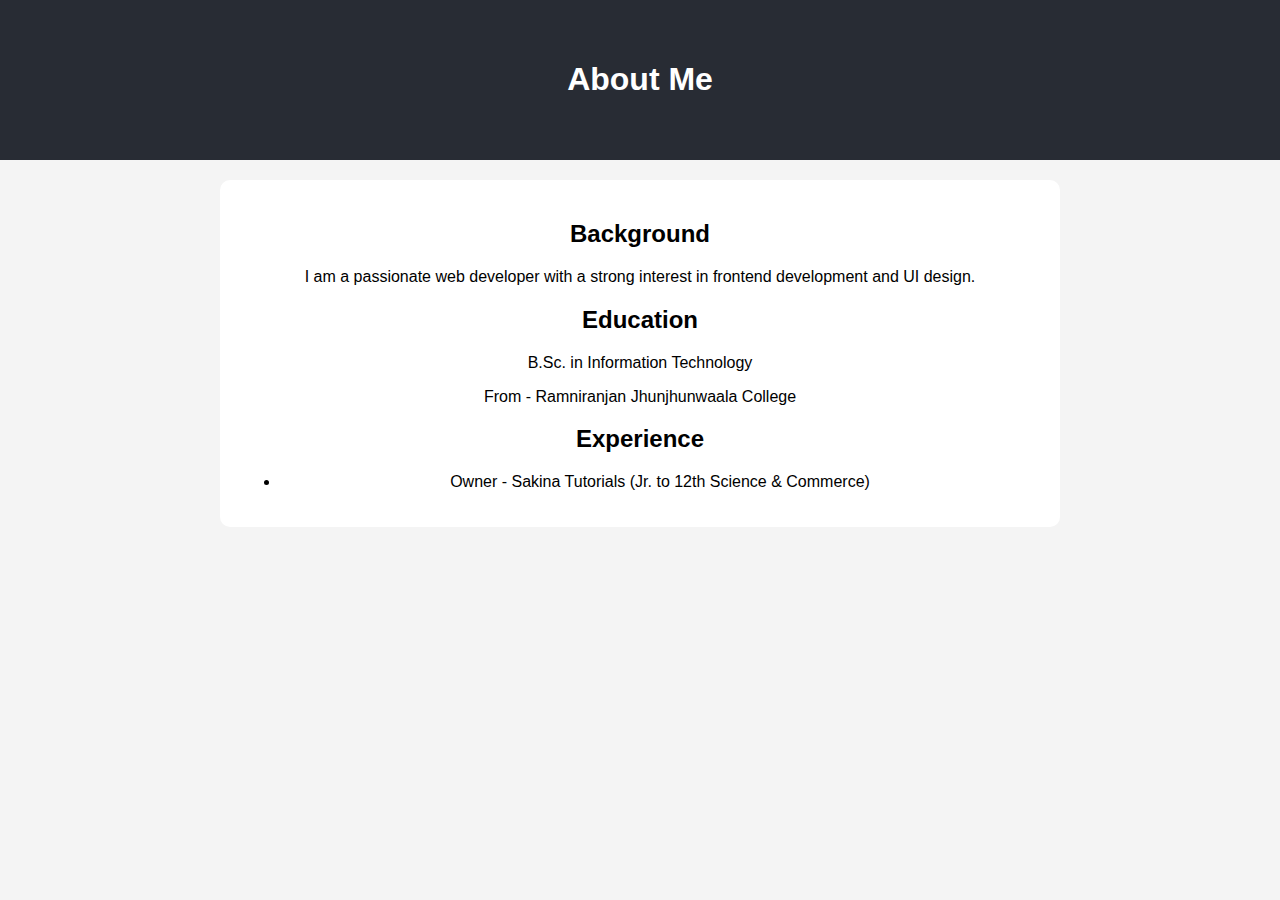
<file: about.html>
<!DOCTYPE html>
<html>
<head>
  <title>About Me</title>
  <link rel="stylesheet" href="style.css">
</head>
<body>
  <header><h1>About Me</h1></header>

  <section>
    <h2>Background</h2>
    <p>I am a passionate web developer with a strong interest in frontend development and UI design.</p>

    <h2>Education</h2>
    <p>B.Sc. in Information Technology 
    </p>
    <p>From - Ramniranjan Jhunjhunwaala College</p>

    <h2>Experience</h2>
    <ul>
      
      <li>Owner - Sakina Tutorials (Jr. to 12th Science & Commerce)</li>
      
    </ul>
  </section>
</body>
</html>
</file>
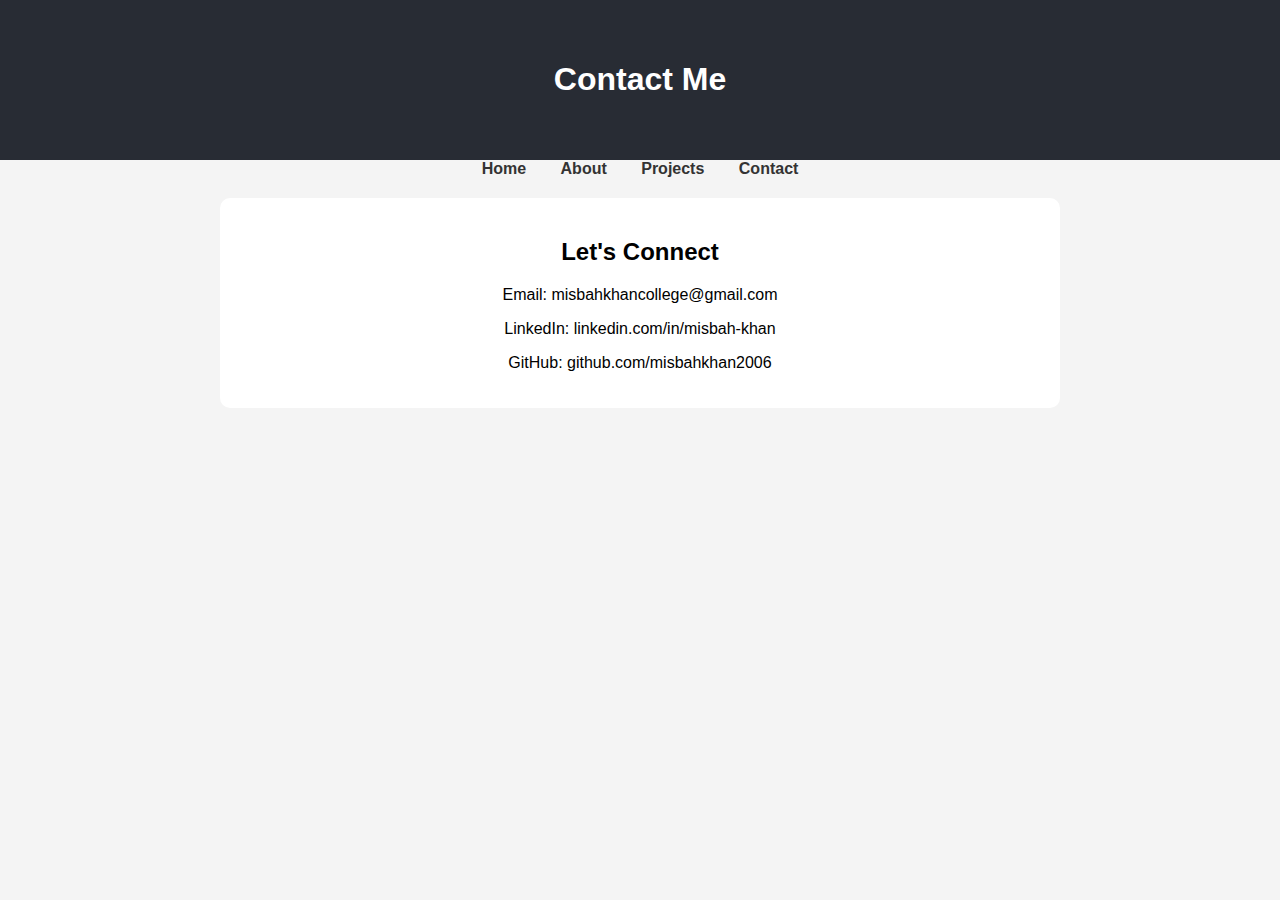
<file: contact.html>
<!DOCTYPE html>
<html>
<head>
  <title>Contact Me</title>
  <link rel="stylesheet" href="style.css">
</head>
<body>
  <header><h1>Contact Me</h1></header>

  <nav>
    <a href="index.html">Home</a>
    <a href="about.html">About</a>
    <a href="projects.html">Projects</a>
    <a href="contact.html">Contact</a>
  </nav>

  <section>
    <h2>Let's Connect</h2>
    <p>Email: misbahkhancollege@gmail.com</p>
    <p>LinkedIn: linkedin.com/in/misbah-khan</p>
    <p>GitHub: github.com/misbahkhan2006</p>
  </section>
</body>
</html>
</file>
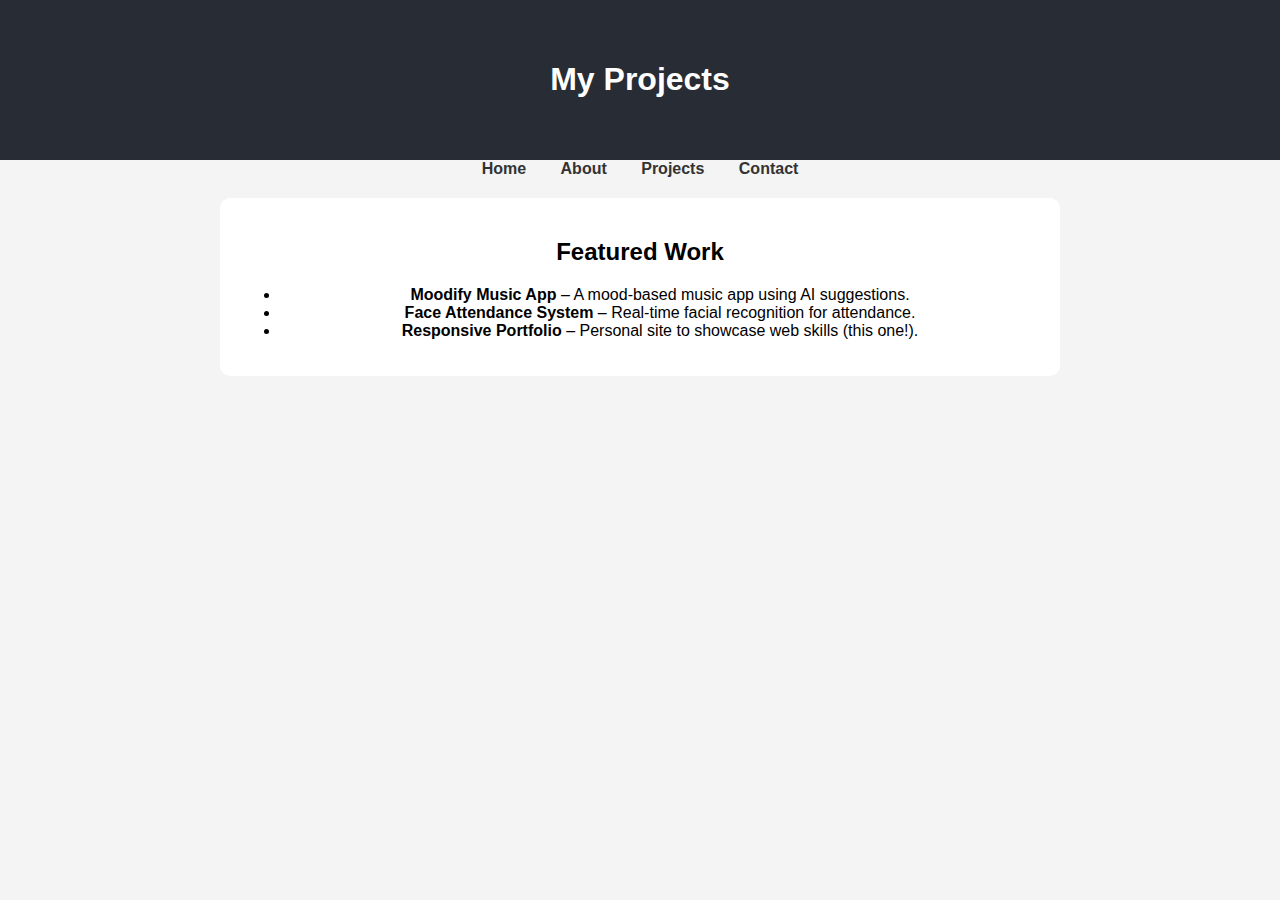
<file: projects.html>
<!DOCTYPE html>
<html>
<head>
  <title>My Projects</title>
  <link rel="stylesheet" href="style.css">
</head>
<body>
  <header><h1>My Projects</h1></header>

  <nav>
    <a href="index.html">Home</a>
    <a href="about.html">About</a>
    <a href="projects.html">Projects</a>
    <a href="contact.html">Contact</a>
  </nav>

  <section>
    <h2>Featured Work</h2>
    <ul>
      <li><strong>Moodify Music App</strong> – A mood-based music app using AI suggestions.</li>
      <li><strong>Face Attendance System</strong> – Real-time facial recognition for attendance.</li>
      <li><strong>Responsive Portfolio</strong> – Personal site to showcase web skills (this one!).</li>
    </ul>
  </section>
</body>
</html>
</file>
<file: style.css>
body {
  font-family: Arial, sans-serif;
  background: #f4f4f4;
  margin: 0;
  padding: 0;
  text-align: center;
}

header {
  background: #282c34;
  color: white;
  padding: 40px 20px;
}

.profile-pic {
  width: 150px;
  height: 150px;
  border-radius: 50%;
  margin-top: 20px;
}

nav a {
  margin: 0 15px;
  text-decoration: none;
  color: #333;
  font-weight: bold;
}

.summary, section {
  background: white;
  margin: 20px auto;
  padding: 20px;
  max-width: 800px;
  border-radius: 10px;
}
</file>
